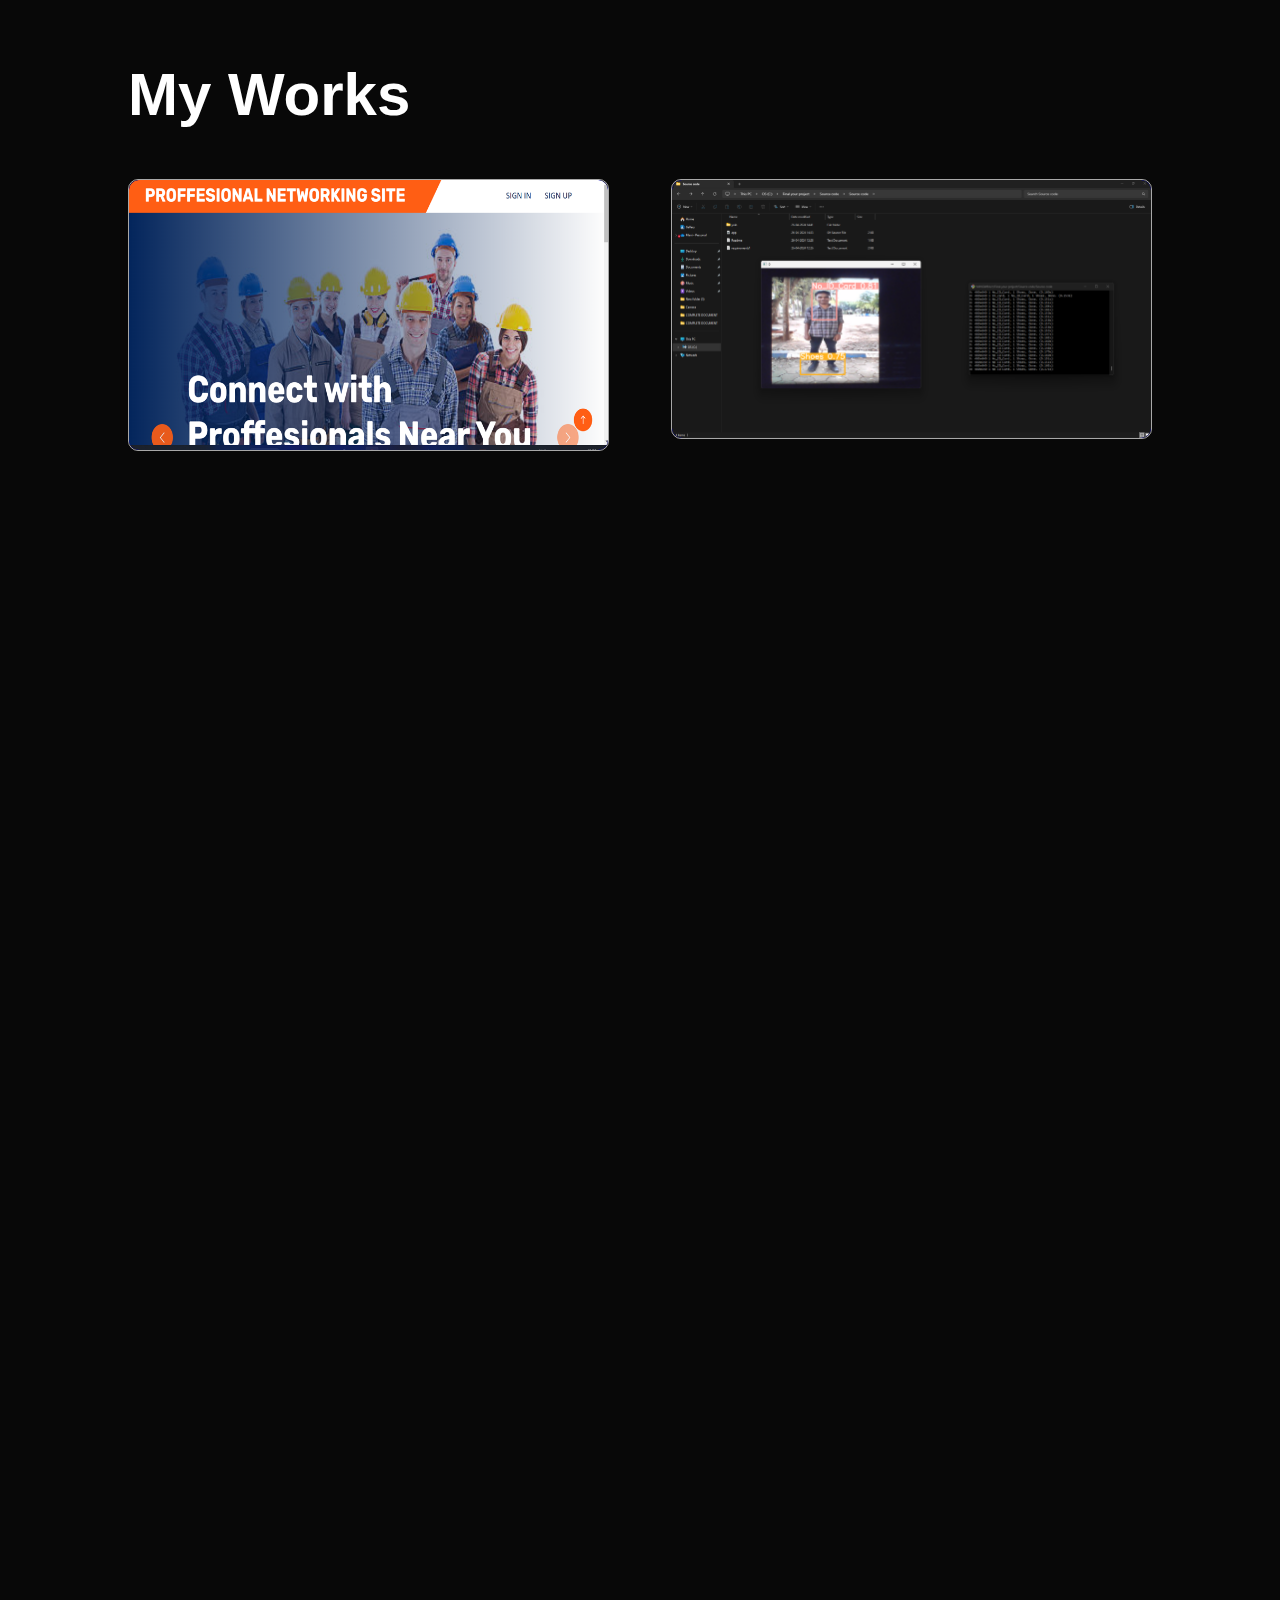
<file: Mywork.html>
<!DOCTYPE html>
<html lang="en">

<head>
    <meta charset="UTF-8">
    <meta name="viewport" content="width=device-width, initial-scale=1.0">
    <title>Manikandan Ashok</title>
    <link rel="icon" href="./assets/titelorg.png" type="image/x-icon">
    <link rel="stylesheet" href="./Mywork.css">
    <link rel="stylesheet" href="https://cdnjs.cloudflare.com/ajax/libs/font-awesome/6.4.2/css/all.min.css"
        integrity="sha512-z3gLpd7yknf1YoNbCzqRKc4qyor8gaKU1qmn+CShxbuBusANI9QpRohGBreCFkKxLhei6S9CQXFEbbKuqLg0DA=="
        crossorigin="anonymous" referrerpolicy="no-referrer" />
    <link href="https://unpkg.com/aos@2.3.1/dist/aos.css" rel="stylesheet">
</head>

<body>
    <div id="portfolio">
        <div class="container">
            <h1 data-aos="fade-up" data-aos-offset="0" data-aos-delay="100" data-aos-duration="800"
                data-aos-easing="ease-in-out" data-aos-mirror="true" data-aos-once="false"
                data-aos-anchor-placement="top-center" class="sub-title">My Works</h1>
            <div class="work-list">
                <div data-aos="zoom-in-down" data-aos-offset="0" data-aos-delay="0" data-aos-duration="800"
                    data-aos-easing="ease-in-out" data-aos-mirror="true" data-aos-once="false"
                    data-aos-anchor-placement="top-center" class="work ">
                    <img src="./assets/Project-main-1.png" alt="">
                    <div class="layer">
                        <h3>PROFESSIONAL NETWORKING SITE</h3>
                        Developed a professional networking platform that connects
                        short-term maintenance workers (e.g., electricians, plumbers,
                        carpenters) with employers seeking their services.
                        The platform features an employer’s feed for finding local workers and a
                        worker’s feed for job offers, facilitating seamless connections based on
                        location.
                        </p>

                        <a class="card__product"><i class="fa-solid  fa-arrow-up-right-from-square"></i></a>
                    </div>
                </div>
                <div data-aos="zoom-in-up" data-aos-offset="0" data-aos-delay="0" data-aos-duration="800"
                    data-aos-easing="ease-in-out" data-aos-mirror="true" data-aos-once="false"
                    data-aos-anchor-placement="top-center" class="work">
                    <img src="./assets/Project-main-2.png" alt="">
                    <div class="layer">
                        <h3>STUDENT ID AND SHOES DETECTIONS</h3>
                        <p>
                            Developed a real-time system using YOLOv7 for detecting
                            student compliance with ID card and footwear regulations
                            through webcam surveillance.
                            The system identifies students without ID cards or proper
                            footwear and sends email alerts to ensure adherence to
                            institutional guidelines. Utilized Python and Anaconda (Jupyter
                            Notebook) for development.
                        </p>
                        <a class="card__product"><i class="fa-solid fa-arrow-up-right-from-square"></i></a>
                    </div>
                </div>
                <div data-aos="zoom-in-down" data-aos-offset="0" data-aos-delay="0" data-aos-duration="800"
                    data-aos-easing="ease-in-out" data-aos-mirror="true" data-aos-once="false"
                    data-aos-anchor-placement="top-center" class="work ">
                    <img src="./assets/Project-1.png" alt="">
                    <div class="layer">
                        <h3>MOBILES STORE</h3>
                        <p>
                            Developed a dynamic Mobile Store website using React.js, featuring a fully responsive and
                            interactive front-end design. Executed comprehensive front-end development to ensure an
                            optimal user experience, incorporating map functions and API data. This project is
                            specifically designed for real-time use by a mobile store in my city.
                        </p>
                        <a class="card__product"><i class="fa-solid  fa-arrow-up-right-from-square"></i></a>
                    </div>
                </div>
                <div data-aos="zoom-in-up" data-aos-offset="0" data-aos-delay="0" data-aos-duration="800"
                    data-aos-easing="ease-in-out" data-aos-mirror="true" data-aos-once="false"
                    data-aos-anchor-placement="top-center" class="work">
                    <img src="./assets/Project-2.png" alt="">
                    <div class="layer">
                        <h3>CAR RENTAL</h3>
                        <p>
                            Developed a dynamic Car Rental website using React.js, featuring a fully responsive and
                            interactive front-end design. Executed comprehensive front-end development to ensure an
                            optimal user experience, incorporating map functions and API data.
                        </p>
                        <a class="card__product"><i class="fa-solid fa-arrow-up-right-from-square"></i></a>
                    </div>
                </div>
                <div data-aos="zoom-in-down" data-aos-offset="0" data-aos-delay="0" data-aos-duration="800"
                    data-aos-easing="ease-in-out" data-aos-mirror="true" data-aos-once="false"
                    data-aos-anchor-placement="top-center" class="work ">
                    <img src="./assets/Project-3.png" alt="">
                    <div class="layer">
                        <h3>COTTON PRICE CALCULATION</h3>
                        <p>Introducing the world's first Cotton Price Calculation website, developed exclusively using
                            React.js.
                            This innovative website offers farmers accurate cotton pricing calculations, saving them
                            time and
                            enhancing their market experience. It's a groundbreaking resource designed to support
                            farmers
                            efficiently.</p>
                        <a class="card__product"><i class="fa-solid  fa-arrow-up-right-from-square"></i></a>
                    </div>
                </div>
                <div data-aos="zoom-in-up" data-aos-offset="0" data-aos-delay="0" data-aos-duration="800"
                    data-aos-easing="ease-in-out" data-aos-mirror="true" data-aos-once="false"
                    data-aos-anchor-placement="top-center" class="work">
                    <img src="./assets/Project-4.png" alt="">
                    <div class="layer">
                        <h3>MOVIES STREAMING</h3>
                        <p>
                            Developed a dynamic Movies-Streaming website using React.js, featuring a fully responsive
                            and interactive front-end design. Executed comprehensive front-end development to ensure an
                            optimal user experience, incorporating map functions and API data.
                        </p>
                        <a class="card__product"><i class="fa-solid fa-arrow-up-right-from-square"></i></a>
                    </div>
                </div>
                <div data-aos="zoom-in-down" data-aos-offset="0" data-aos-delay="0" data-aos-duration="800"
                    data-aos-easing="ease-in-out" data-aos-mirror="true" data-aos-once="false"
                    data-aos-anchor-placement="top-center" class="work ">
                    <img src="./assets/Project-5.png" alt="">
                    <div class="layer">
                        <h3>RESTAURANT</h3>
                        <p>
                            Developed a dynamic Restaurant website using React.js, featuring a fully responsive and
                            interactive front-end design. Executed comprehensive front-end development to ensure an
                            optimal user experience, incorporating map functions and API data.</p>
                        <a class="card__product"><i class="fa-solid  fa-arrow-up-right-from-square"></i></a>
                    </div>
                </div>
                <div data-aos="zoom-in-up" data-aos-offset="0" data-aos-delay="0" data-aos-duration="800"
                    data-aos-easing="ease-in-out" data-aos-mirror="true" data-aos-once="false"
                    data-aos-anchor-placement="top-center" class="work">
                    <img src="./assets/Project-6.png" alt="">
                    <div class="layer">
                        <h3>BOAT CLONE</h3>
                        <p>Developed a dynamic Boat Clone website using React.js, featuring a fully responsive and
                            interactive front-end design. Executed comprehensive front-end development to ensure an
                            optimal user experience, incorporating map functions and API data.</p>
                        <a class="card__product"><i class="fa-solid fa-arrow-up-right-from-square"></i></a>
                    </div>
                </div>
                <div data-aos="zoom-in-down" data-aos-offset="0" data-aos-delay="0" data-aos-duration="800"
                    data-aos-easing="ease-in-out" data-aos-mirror="true" data-aos-once="false"
                    data-aos-anchor-placement="top-center" class="work ">
                    <img src="./assets/Project-7.png" alt="">
                    <div class="layer">
                        <h3>FLIPKART CLONE</h3>
                        <p>Developed a dynamic Flipkart Clone website using Basic React.js, featuring a fully responsive
                            and
                            interactive front-end design. Executed comprehensive front-end development to ensure an
                            optimal user experience, incorporating react props.</p>
                        <a class="card__product"><i class="fa-solid  fa-arrow-up-right-from-square"></i></a>
                    </div>
                </div>
                <div data-aos="zoom-in-up" data-aos-offset="0" data-aos-delay="0" data-aos-duration="800"
                    data-aos-easing="ease-in-out" data-aos-mirror="true" data-aos-once="false"
                    data-aos-anchor-placement="top-center" class="work">
                    <img src="./assets/Project-8.png" alt="">
                    <div class="layer">
                        <h3>XO (Tic-Tac-Toe)</h3>
                        <p>Developed an XO (Tic-Tac-Toe) game website utilizing HTML, CSS, and JavaScript, featuring a
                            unique Mortal Kombat-inspired design. Designed the game with challenging features and a
                            smooth user interface experience. Enhanced front-end development skills through innovative
                            game design and implementation.</p>
                        <a class="card__product"><i class="fa-solid fa-arrow-up-right-from-square"></i></a>
                    </div>
                </div>
                <div data-aos="zoom-in-down" data-aos-offset="0" data-aos-delay="0" data-aos-duration="800"
                    data-aos-easing="ease-in-out" data-aos-mirror="true" data-aos-once="false"
                    data-aos-anchor-placement="top-center" class="work ">
                    <img src="./assets/Project-9.png" alt="">
                    <div class="layer">
                        <h3>CINE HUB</h3>
                        <p>Developed a dynamic Movies-Streaming website utilizing HTML, CSS, and JavaScript. The site
                            features a fully responsive and interactive front-end design, providing an engaging user
                            experience. Optimized site performance for fast loading times and smooth interactions.</p>
                        <a class="card__product"><i class="fa-solid  fa-arrow-up-right-from-square"></i></a>
                    </div>
                </div>
                <div data-aos="zoom-in-up" data-aos-offset="0" data-aos-delay="0" data-aos-duration="800"
                    data-aos-easing="ease-in-out" data-aos-mirror="true" data-aos-once="false"
                    data-aos-anchor-placement="top-center" class="work">
                    <img src="./assets/Project-10.png" alt="">
                    <div class="layer">
                        <h3>CAR RENTAL</h3>
                        <p>Developed a dynamic Car Rental website utilizing HTML, CSS, and JavaScript. The site
                            features a fully responsive and interactive front-end design, providing an engaging user
                            experience. Optimized site performance for fast loading times and smooth interactions.</p>
                        <a class="card__product"><i class="fa-solid fa-arrow-up-right-from-square"></i></a>
                    </div>
                </div>
                <div data-aos="zoom-in-up" data-aos-offset="0" data-aos-delay="0" data-aos-duration="800"
                    data-aos-easing="ease-in-out" data-aos-mirror="true" data-aos-once="false"
                    data-aos-anchor-placement="top-center" class="work">
                    <img src="./assets/Project-11.png" alt="">
                    <div class="layer">
                        <h3>DREAM TRAVEL</h3>
                        <p>Developed a dynamic Travelling website utilizing HTML, CSS, and JavaScript. The site
                            features a fully responsive and interactive front-end design, providing an engaging user
                            experience. Optimized site performance for fast loading times and smooth interactions.</p>
                        <a class="card__product"><i class="fa-solid fa-arrow-up-right-from-square"></i></a>
                    </div>
                </div>
                <div data-aos="zoom-in-up" data-aos-offset="0" data-aos-delay="0" data-aos-duration="800"
                    data-aos-easing="ease-in-out" data-aos-mirror="true" data-aos-once="false"
                    data-aos-anchor-placement="top-center" class="work">
                    <img src="./assets/Project-12.png" alt="">
                    <div class="layer">
                        <h3>VEBBOX</h3>
                        <p>Developed a Vebbox software solution website utilizing HTML, CSS, and JavaScript, The site
                            features a fully responsive and interactive front-end design, providing an engaging user
                            experience. This project significantly contributed to my growth as a web developer.</p>
                        <a class="card__product"><i class="fa-solid fa-arrow-up-right-from-square"></i></a>
                    </div>
                </div>
                <div data-aos="zoom-in-up" data-aos-offset="0" data-aos-delay="0" data-aos-duration="800"
                    data-aos-easing="ease-in-out" data-aos-mirror="true" data-aos-once="false"
                    data-aos-anchor-placement="top-center" class="work">
                    <img src="./assets/Project-13.png" alt="">
                    <div class="layer">
                        <h3>MOVIES STREAMING</h3>
                        <p>Developed a dynamic Movies-Streaming website utilizing Basic HTML, CSS, and JavaScript. The
                            site
                            features a fully responsive and interactive front-end design, providing an engaging user
                            experience. Optimized site performance for fast loading times and smooth interactions.</p>
                        <a class="card__product"><i class="fa-solid fa-arrow-up-right-from-square"></i></a>
                    </div>
                </div>
                <div data-aos="zoom-in-up" data-aos-offset="0" data-aos-delay="0" data-aos-duration="800"
                    data-aos-easing="ease-in-out" data-aos-mirror="true" data-aos-once="false"
                    data-aos-anchor-placement="top-center" class="work">
                    <img src="./assets/Project-14.png" alt="">
                    <div class="layer">
                        <h3>MOVIES ROCKERS</h3>
                        <p>Developed a dynamic Movie-Rockers website utilizing Basic HTML, CSS, and JavaScript. The site
                            features a fully responsive and interactive front-end design, providing an engaging user
                            experience. Optimized site performance for fast loading times and smooth interactions.</p>
                        <a class="card__product"><i class="fa-solid fa-arrow-up-right-from-square"></i></a>
                    </div>
                </div>

                <div data-aos="zoom-in-up" data-aos-offset="0" data-aos-delay="0" data-aos-duration="800"
                data-aos-easing="ease-in-out" data-aos-mirror="true" data-aos-once="false"
                data-aos-anchor-placement="top-center" class="work">
                <img src="./assets/portfolio 1.png" alt="">
                <div class="layer">
                    <h3>PORTFOLIO</h3>
                    <p>This is my first portfolio! Explore a collection of dynamic and responsive web applications that showcase my skills in front-end development using HTML, CSS, and JavaScript. Dive into projects that emphasize clean design, user experience, and seamless interactivity.</p>
                    <a class="card__product"><i class="fa-solid fa-arrow-up-right-from-square"></i></a>
                </div>
            </div>
            <div data-aos="zoom-in-up" data-aos-offset="0" data-aos-delay="0" data-aos-duration="800"
                data-aos-easing="ease-in-out" data-aos-mirror="true" data-aos-once="false"
                data-aos-anchor-placement="top-center" class="work">
                <img src="./assets/portfolio 2.png" alt="">
                <div class="layer">
                    <h3>PORTFOLIO</h3>
                    <p>This is my second portfolio! Explore a collection of dynamic and responsive web applications that showcase my skills in front-end development using HTML, CSS, and JavaScript. Dive into projects that emphasize clean design, user experience, and seamless interactivity.</p>
                    <a class="card__product"><i class="fa-solid fa-arrow-up-right-from-square"></i></a>
                </div>
            </div>


            </div>
            <a href="./index.html" class="btn">Go Back</a>


            <!-- ------------------------- Pop up ------------------------------------- -->

            <div class="modal">
                <div class="modal__card">
                    <i class="ri-close-large-line modal__close"></i>

                    <img src="./assets/Project-main-1.png" alt="image" class="modal__img">

                    <div>
                        <h3 class="modal__name">PROFESSIONAL NETWORKING SITE</h3>
                        <p class="modal__info">
                        Developed a PNS platform that connects short-term maintenance workers (e.g., electricians, plumbers,
                        carpenters) with employers seeking their services.
                        The platform features an employer’s feed for finding local workers and a
                        worker’s feed for job offers, connections based on location.
                        </p>
                        <span class="modal__price">#React.JS, #Node.Js, #Express.Js, #MongoDB</span>
                    </div>
                    <div class="model-card-main">
                        <div class="modal__buttons">
                            <a style="text-decoration: none;" href="" target="_blank" class="modal__button modal__button-ghost">Visit
                                Site</a>
                            <a style="text-decoration: none;" href="" target="_blank" class="modal__button">Github</a>
                        </div>
                    </div>
                </div>
            </div>

            <div class="modal">
                <div class="modal__card">
                    <i class="ri-close-large-line modal__close"></i>

                    <img src="./assets/Project-main-2.png" alt="image" class="modal__img">

                    <div>
                        <h3 class="modal__name">STUDENT ID AND SHOES DETECTIONS</h3>
                        <p class="modal__info">
                            Developed a real-time system using YOLOv7 for detecting
                            student compliance with ID card and footwear regulations
                            through webcam surveillance.
                            The system identifies students without ID cards or proper
                            footwear and sends email alerts to ensure adherence to
                            institutional guidelines.
                        </p>
                        <span class="modal__price">#Python, #Anaconda (Jupyter
                            Notebook)</span>
                    </div>
                    <div class="model-card-main">
                        <div class="modal__buttons">
                            <a style="text-decoration: none;" href="https://github.com/Manikandan-V-A/IDCard-Shoes-Dedections" target="_blank" class="modal__button modal__button-ghost">Visit
                                Site</a>
                            <a style="text-decoration: none;" href="https://github.com/Manikandan-V-A/IDCard-Shoes-Dedections" target="_blank" class="modal__button">Github</a>
                        </div>
                    </div>
                </div>
            </div>

            <div class="modal">
                <div class="modal__card">
                    <i class="ri-close-large-line modal__close"></i>

                    <img src="./assets/Project-1.png" alt="image" class="modal__img">

                    <div>
                        <h3 class="modal__name">MOBILES STORE</h3>
                        <p class="modal__info">
                            Developed a dynamic Mobile Store website using React.js, featuring a fully responsive and
                            interactive front-end design. Executed comprehensive front-end development to ensure an
                            optimal user experience, incorporating map functions and API data. This project is
                            specifically designed for real-time use by a mobile store in my city.
                        </p>
                        <span class="modal__price">#Html, #Css, #React.js</span>
                    </div>
                    <div class="model-card-main">
                        <div class="modal__buttons">
                            <a style="text-decoration: none;" href="https://mobile-store-manikandan-ashok.netlify.app" target="_blank" class="modal__button modal__button-ghost">Visit
                                Site</a>
                            <a style="text-decoration: none;" href="https://github.com/Manikandan-V-A/Mobile-Store-React" target="_blank" class="modal__button">Github</a>
                        </div>
                    </div>
                </div>
            </div>

            <div class="modal">
                <div class="modal__card">
                    <i class="ri-close-large-line modal__close"></i>

                    <img src="./assets/Project-2.png" alt="image" class="modal__img">

                    <div>
                        <h3 class="modal__name">CAR RENTAL</h3>
                        <p class="modal__info">
                            Developed a dynamic Car Rental website using React.js, featuring a fully responsive and
                            interactive front-end design. Executed comprehensive front-end development to ensure an
                            optimal user experience, incorporating map functions and API data.
                        </p>
                        <span class="modal__price">#Html, #Css, #React.js</span>
                    </div>
                    <div class="model-card-main">
                        <div class="modal__buttons">
                            <a style="text-decoration: none;" href="https://car-rental-react-manikandan-ashok.netlify.app" target="_blank" class="modal__button modal__button-ghost">Visit
                                Site</a>
                            <a style="text-decoration: none;" href="https://github.com/Manikandan-V-A/Car-Rental-React" target="_blank" class="modal__button">Github</a>
                        </div>
                    </div>
                </div>
            </div>

            <div class="modal">
                <div class="modal__card">
                    <i class="ri-close-large-line modal__close"></i>
                    <img src="./assets/Project-3.png" alt="image" class="modal__img">
                    <div>
                        <h3 class="modal__name">COTTON PRICE CALCULATION</h3>
                        <p class="modal__info">
                            Introducing the world's first Cotton Price Calculation website, developed exclusively using
                            React.js. This innovative website offers farmers accurate cotton pricing calculations,
                            saving them
                            time and enhancing their market experience. It's a groundbreaking resource designed to
                            support
                            farmers efficiently.
                        </p>
                        <span class="modal__price">#Html, #Css, #React.js</span>
                    </div>
                    <div class="model-card-main">
                        <div class="modal__buttons">
                            <a style="text-decoration: none;" href="https://cotton-manikandan-ashok.netlify.app" target="_blank" class="modal__button modal__button-ghost">Visit
                                Site</a>
                            <a style="text-decoration: none;" href="https://github.com/Manikandan-V-A/Cotton" target="_blank" class="modal__button">Github</a>
                        </div>
                    </div>
                </div>
            </div>

            <div class="modal">
                <div class="modal__card">
                    <i class="ri-close-large-line modal__close"></i>

                    <img src="./assets/Project-4.png" alt="image" class="modal__img">

                    <div>
                        <h3 class="modal__name">MOVIES STREAMING</h3>
                        <p class="modal__info">
                            Developed a dynamic Movies-Streaming website using React.js, featuring a fully responsive
                            and interactive front-end design. Executed comprehensive front-end development to ensure an
                            optimal user experience, incorporating map functions and API data.
                        </p>
                        <span class="modal__price">#Html, #Css, #React.js</span>
                    </div>
                    <div class="model-card-main">
                        <div class="modal__buttons">
                            <a style="text-decoration: none;" href="https://movies-react-manikandan-ashok.netlify.app" target="_blank" class="modal__button modal__button-ghost">Visit
                                Site</a>
                            <a style="text-decoration: none;" href="https://github.com/Manikandan-V-A/Movies-Streaming-React" target="_blank" class="modal__button">Github</a>
                        </div>
                    </div>
                </div>
            </div>

            <div class="modal">
                <div class="modal__card">
                    <i class="ri-close-large-line modal__close"></i>

                    <img src="./assets/Project-5.png" alt="image" class="modal__img">

                    <div>
                        <h3 class="modal__name">RESTAURANT</h3>
                        <p class="modal__info">
                            Developed a dynamic Restaurant website using React.js, featuring a fully responsive and
                            interactive front-end design. Executed comprehensive front-end development to ensure an
                            optimal user experience, incorporating map functions and API data.
                        </p>
                        <span class="modal__price">#Html, #Css, #React.js</span>
                    </div>
                    <div class="model-card-main">
                        <div class="modal__buttons">
                            <a style="text-decoration: none;" href="https://restaurant-manikandan-ashok.netlify.app" target="_blank" class="modal__button modal__button-ghost">Visit
                                Site</a>
                            <a style="text-decoration: none;" href="https://github.com/Manikandan-V-A/Restaurants-React" target="_blank" class="modal__button">Github</a>
                        </div>
                    </div>
                </div>
            </div>

            <div class="modal">
                <div class="modal__card">
                    <i class="ri-close-large-line modal__close"></i>

                    <img src="./assets/Project-6.png" alt="image" class="modal__img">

                    <div>
                        <h3 class="modal__name">BOAT CLONE</h3>
                        <p class="modal__info">
                            Developed a dynamic Boat Clone website using React.js, featuring a fully responsive and
                            interactive front-end design. Executed comprehensive front-end development to ensure an
                            optimal user experience, incorporating map functions and API data.
                        </p>
                        <span class="modal__price">#Html, #Css, #React.js</span>
                    </div>
                    <div class="model-card-main">
                        <div class="modal__buttons">
                            <a style="text-decoration: none;" href="https://e-commerce-manikandan-ashok.netlify.app" target="_blank" class="modal__button modal__button-ghost">Visit
                                Site</a>
                            <a style="text-decoration: none;" href="https://github.com/Manikandan-V-A/online_shop" target="_blank" class="modal__button">Github</a>
                        </div>
                    </div>
                </div>
            </div>

            <div class="modal">
                <div class="modal__card">
                    <i class="ri-close-large-line modal__close"></i>

                    <img src="./assets/Project-7.png" alt="image" class="modal__img">

                    <div>
                        <h3 class="modal__name">FLIPKART CLONE</h3>
                        <p class="modal__info">
                            Developed a dynamic Flipkart Clone website using Basic React.js, featuring a fully
                            responsive and interactive front-end design. Executed comprehensive front-end development to ensure an
                            optimal user experience, incorporating react props.
                        </p>
                        <span class="modal__price">#Html, #Css, #React.js</span>
                    </div>
                    <div class="model-card-main">
                        <div class="modal__buttons">
                            <a style="text-decoration: none;" href="https://ecommerce-manikandan-ashok.netlify.app" target="_blank" class="modal__button modal__button-ghost">Visit
                                Site</a>
                            <a style="text-decoration: none;" href="https://github.com/Manikandan-V-A/Flipkart-React" target="_blank" class="modal__button">Github</a>
                        </div>
                    </div>
                </div>
            </div>

            <div class="modal">
                <div class="modal__card">
                    <i class="ri-close-large-line modal__close"></i>

                    <img src="./assets/Project-8.png" alt="image" class="modal__img">

                    <div>
                        <h3 class="modal__name">XO (Tic-Tac-Toe)</h3>
                        <p class="modal__info">
                            Developed an XO (Tic-Tac-Toe) game website utilizing HTML, CSS, and JavaScript, featuring a
                            unique Mortal Kombat-inspired design. Designed the game with challenging features and a
                            smooth user interface experience. Enhanced front-end development skills through innovative
                            game design and implementation.
                        </p>
                        <span class="modal__price">#Html, #Css, #JavaScript</span>
                    </div>
                    <div class="model-card-main">
                        <div class="modal__buttons">
                            <a style="text-decoration: none;" href="https://manikandan-v-a.github.io/XO-Game" target="_blank" class="modal__button modal__button-ghost">Visit
                                Site</a>
                            <a style="text-decoration: none;" href="https://github.com/Manikandan-V-A/XO-Game" target="_blank" class="modal__button">Github</a>
                        </div>
                    </div>
                </div>
            </div>

            <div class="modal">
                <div class="modal__card">
                    <i class="ri-close-large-line modal__close"></i>

                    <img src="./assets/Project-9.png" alt="image" class="modal__img">

                    <div>
                        <h3 class="modal__name">CINE HUB</h3>
                        <p class="modal__info">
                            Developed a dynamic Movies-Streaming website utilizing HTML, CSS, and JavaScript. The site
                            features a fully responsive and interactive front-end design, providing an engaging user
                            experience. Optimized site performance for fast loading times and smooth interactions.
                        </p>
                        <span class="modal__price">#Html, #Css, #JavaScript</span>
                    </div>
                    <div class="model-card-main">
                        <div class="modal__buttons">
                            <a style="text-decoration: none;" href="https://movies-streaming-js-manikandan-ashok.netlify.app" target="_blank" class="modal__button modal__button-ghost">Visit
                                Site</a>
                            <a style="text-decoration: none;" href="https://github.com/Manikandan-V-A/Movies-Streaming-js" target="_blank" class="modal__button">Github</a>
                        </div>
                    </div>
                </div>
            </div>

            <div class="modal">
                <div class="modal__card">
                    <i class="ri-close-large-line modal__close"></i>

                    <img src="./assets/Project-10.png" alt="image" class="modal__img">

                    <div>
                        <h3 class="modal__name">CAR RENTAL</h3>
                        <p class="modal__info">
                            Developed a dynamic Car Rental website utilizing HTML, CSS, and JavaScript. The site
                            features a fully responsive and interactive front-end design, providing an engaging user
                            experience. Optimized site performance for fast loading times and smooth interactions.
                        </p>
                        <span class="modal__price">#Html, #Css, #JavaScript</span>
                    </div>
                    <div class="model-card-main">
                        <div class="modal__buttons">
                            <a style="text-decoration: none;" href="https://car-rental-manikandan-ashok.netlify.app" target="_blank" class="modal__button modal__button-ghost">Visit
                                Site</a>
                            <a style="text-decoration: none;" href="https://github.com/Manikandan-V-A/Car-Rental" target="_blank" class="modal__button">Github</a>
                        </div>
                    </div>
                </div>
            </div>


            <div class="modal">
                <div class="modal__card">
                    <i class="ri-close-large-line modal__close"></i>

                    <img src="./assets/Project-11.png" alt="image" class="modal__img">

                    <div>
                        <h3 class="modal__name">DREAM TRAVEL</h3>
                        <p class="modal__info">
                            Developed a dynamic Travelling website utilizing HTML, CSS, and JavaScript. The site
                            features a fully responsive and interactive front-end design, providing an engaging user
                            experience. Optimized site performance for fast loading times and smooth interactions.
                        </p>
                        <span class="modal__price">#Html, #Css, #JavaScript</span>
                    </div>
                    <div class="model-card-main">
                        <div class="modal__buttons">
                            <a style="text-decoration: none;" href="https://dream-travel-manikandan-ashok.netlify.app" target="_blank" class="modal__button modal__button-ghost">Visit
                                Site</a>
                            <a style="text-decoration: none;" href="https://github.com/Manikandan-V-A/Dream-Travel" target="_blank" class="modal__button">Github</a>
                        </div>
                    </div>
                </div>
            </div>


            <div class="modal">
                <div class="modal__card">
                    <i class="ri-close-large-line modal__close"></i>

                    <img src="./assets/Project-12.png" alt="image" class="modal__img">

                    <div>
                        <h3 class="modal__name">VEBBOX</h3>
                        <p class="modal__info">
                            Developed a Vebbox software solution website utilizing HTML, CSS, and JavaScript, The site
                            features a fully responsive and interactive front-end design, providing an engaging user
                            experience. This project significantly contributed to my growth as a web developer.
                        </p>
                        <span class="modal__price">#Html, #Css, #JavaScript</span>
                    </div>
                    <div class="model-card-main">
                        <div class="modal__buttons">
                            <a style="text-decoration: none;" href="https://vb-manikandan-ashok.netlify.app" target="_blank" class="modal__button modal__button-ghost">Visit
                                Site</a>
                            <a style="text-decoration: none;" href="https://github.com/Manikandan-V-A/Vebbox" target="_blank" class="modal__button">Github</a>
                        </div>
                    </div>
                </div>
            </div>

            <div class="modal">
                <div class="modal__card">
                    <i class="ri-close-large-line modal__close"></i>

                    <img src="./assets/Project-13.png" alt="image" class="modal__img">

                    <div>
                        <h3 class="modal__name">MOVIES STREAMING</h3>
                        <p class="modal__info">
                            Developed a dynamic Movies-Streaming website utilizing Basic HTML, CSS, and JavaScript. The site
                            features a fully responsive and interactive front-end design, providing an engaging user
                            experience. Optimized site performance for fast loading times and smooth interactions.
                        </p>
                        <span class="modal__price">#Html, #Css, #JavaScript</span>
                    </div>
                    <div class="model-card-main">
                        <div class="modal__buttons">
                            <a style="text-decoration: none;" href="https://movies-basic-manikandan-ashok.netlify.app" target="_blank" class="modal__button modal__button-ghost">Visit
                                Site</a>
                            <a style="text-decoration: none;" href="https://github.com/Manikandan-V-A/Movies-Streaming" target="_blank" class="modal__button">Github</a>
                        </div>
                    </div>
                </div>
            </div>

            <div class="modal">
                <div class="modal__card">
                    <i class="ri-close-large-line modal__close"></i>

                    <img src="./assets/Project-14.png" alt="image" class="modal__img">

                    <div>
                        <h3 class="modal__name">MOVIES ROCKERS</h3>
                        <p class="modal__info">
                            Developed a dynamic Movie-Rockers website utilizing Basic HTML, CSS, and JavaScript. The site
                            features a fully responsive and interactive front-end design, providing an engaging user
                            experience. Optimized site performance for fast loading times and smooth interactions.
                        </p>
                        <span class="modal__price">#Html, #Css, #JavaScript</span>
                    </div>
                    <div class="model-card-main">
                        <div class="modal__buttons">
                            <a style="text-decoration: none;" href="https://manikandan-ashok-movie-rockers.netlify.app" target="_blank" class="modal__button modal__button-ghost">Visit
                                Site</a>
                            <a style="text-decoration: none;" href="https://github.com/Manikandan-V-A/Movie-Rockers" target="_blank" class="modal__button">Github</a>
                        </div>
                    </div>
                </div>
            </div>

            <div class="modal">
                <div class="modal__card">
                    <i class="ri-close-large-line modal__close"></i>

                    <img src="./assets/portfolio 1.png" alt="image" class="modal__img">

                    <div>
                        <h3 class="modal__name">PORTFOLIO</h3>
                        <p class="modal__info">
                            This is my first portfolio! Explore a collection of dynamic and responsive web applications
                            that showcase my skills in front-end development using HTML, CSS, and JavaScript. Dive into
                            projects that emphasize clean design, user experience, and seamless interactivity.
                        </p>
                        <span class="modal__price">#Html, #Css, #JavaScript</span>
                    </div>
                    <div class="model-card-main">
                        <div class="modal__buttons">
                            <a style="text-decoration: none;" href="https://manikandanashok.netlify.app" target="_blank"
                                class="modal__button modal__button-ghost">Visit
                                Site</a>
                            <a style="text-decoration: none;" href="https://github.com/Manikandan-V-A/Manikandan-Ashok"
                                target="_blank" class="modal__button">Github</a>
                        </div>
                    </div>
                </div>
            </div>

            <div class="modal">
                <div class="modal__card">
                    <i class="ri-close-large-line modal__close"></i>

                    <img src="./assets/portfolio 2.png" alt="image" class="modal__img">

                    <div>
                        <h3 class="modal__name">PORTFOLIO</h3>
                        <p class="modal__info">
                            This is my second portfolio! Explore a collection of dynamic and responsive web applications
                            that showcase my skills in front-end development using HTML, CSS, and JavaScript. Dive into
                            projects that emphasize clean design, user experience, and seamless interactivity.
                        </p>
                        <span class="modal__price">#Html, #Css, #JavaScript</span>
                    </div>
                    <div class="model-card-main">
                        <div class="modal__buttons">
                            <a style="text-decoration: none;" href="https://manikandan-ashok.netlify.app"
                                target="_blank" class="modal__button modal__button-ghost">Visit
                                Site</a>
                            <a style="text-decoration: none;" href="https://github.com/Manikandan-V-A/Manikandan-Ashok"
                                target="_blank" class="modal__button">Github</a>
                        </div>
                    </div>
                </div>
            </div>



        </div>
    </div>

    <script src="mywork.js"></script>
    <script src="https://unpkg.com/aos@2.3.1/dist/aos.js"></script>
    <script>
        AOS.init();
    </script>
</body>

</html>
</file>
<file: Mywork.css>
@import url("https://fonts.googleapis.com/css2?family=Montserrat:wght@100..900&display=swap");
:root {
    /*========== Colors ==========*/
    /*Color mode HSL(hue, saturation, lightness)*/

    --first-color:#ff004f ;
    --first-color-alt: #000000;
    --title-color: hsl(0, 0%, 100%);
    --text-color: hsl(0, 0%, 100%);
    --white-color: hsl(0, 0%, 100%);
    --body-color: hsla(0, 0%, 8%, 0.719);
  
    /*========== Font and typography ==========*/
    /*.5rem = 8px | 1rem = 16px ...*/
    --body-font: "Montserrat", sans-serif;
    --h1-font-size: 1.5rem;
    --h2-font-size: 1.25rem;
    --h3-font-size: 1rem;
    --normal-font-size: .938rem;
  
    /*========== Font weight ==========*/
     --font-regular: 400;
    --font-semi-bold: 600;
    --font-bold: 700; 
  
    /*========== z index ==========*/
    --z-normal: 1;
    --z-modal: 1000;
  }
  
  /* ========== Responsive typography ========== */
  @media screen and (min-width: 1150px) {
    :root {
      --h1-font-size: 2.25rem;
      --h2-font-size: 1.5rem;
      --h3-font-size: 1.25rem;
      --normal-font-size: 1rem;
    }
  }
  
  /*=============== BASE ===============*/
  
  body {
    font-family: var(--body-font);
    font-size: var(--normal-font-size);
    background-color: var(--body-color);
    color: var(--text-color);
  }


img {
  display: block;
  max-width: 100%;
  width: 100%;
  height: auto;
  background-color: blue;
}

*{
    /* background-color: #ff004f; */
    margin: 0;
    padding: 0;
    font-family: 'Poppins', sans-serif;
    box-sizing: border-box;
}
html{
    scroll-behavior: smooth;
}
body{
    background: #080808;
    color: #fff;
    /* color: #ff004f; */
}

.container{
    padding: 10px 10%;
}
.sub-title{
    font-size: 60px;
    font-weight: 600;
    color: #fff;
}
#portfolio{
    padding: 50px 0;
}
.work-list{
    /* display: grid;
    grid-template-columns: repeat(auto-fit,minmax(400px,1fr));
    grid-gap: 40px; */
    display: flex;
    justify-content: space-between;
    align-items: self-start;
    flex-wrap: wrap;
    margin-top: 50px;
    /* background-color: aliceblue; */
}
.work{
    /* height: 40%; */
    height: 300px;
    height: 40%;
    width: 32%;
    width: 47%;
    margin-bottom: 50px;
    border-radius: 10px;
    position: relative;
    overflow: hidden;
    border: 1px solid #ffffffa6;
    /* filter: brightness(0.7); */
}
.work img{
    height: 100%;
    width: 100%;
    border-radius: 10px;
    display: block;
    transition: transform 0.5s;
}
.layer{
    width: 100%;
    height: 0;
    background: linear-gradient(rgba(0,0,0,0.6),#ff004f);
    border-radius: 10px;
    position: absolute;
    left:0;
    bottom: 0;
    overflow: hidden;
    display: flex;
    justify-content: center;
    align-items: center;
    flex-direction: column;
    padding: 0 25px;
    text-align: center;
    font-size: 14px;
    transition: height 0.5s;
}
.layer h3{
    font-weight: 500;
    margin-bottom: 20px;
}
.layer a{
    margin-top: 20px;
    color: #ff004f;
    text-decoration: none;
    font-size: 18px;
    line-height: 60px;
    background: #fff;
    width: 60px;
    height: 60px;
    border-radius: 50%;
    text-align: center;
}
.work:hover img{
    transform: scale(1.1);
}
.work:hover .layer{
    height: 100%;
}
.btn{
    display: block;
    margin: 50px auto;
    width: fit-content;
    border: 1px solid #ff004f;
    padding: 14px 50px;
    border-radius: 6px;
    text-decoration: none;
    color: #fff;
    transition: background 0.5s;
    margin-top: 90px;
}
.btn:hover{
    background: #ff004f;
}




.modal {

    position: fixed;
    inset: 0;
    background-color: hsla(5, 90%, 4%, .2);
    backdrop-filter: blur(16px);
    -webkit-backdrop-filter: blur(24px);
    display: grid;
    place-items: center;
    padding: 1rem 1.5rem;
    opacity: 0;
    visibility: hidden;
    pointer-events: none;
    z-index: var(--z-modal);
    transition: opacity .4s, visibility .4s;
  }
  
  .modal__card {
    border-radius: 10px;
    height: 68%;
    width: 50%;
    position: relative;
    background-color: var(--body-color);
    padding: 3rem 1.25rem 2rem;
    display: grid;
    row-gap: 1.5rem;
    text-align: center;
    transform: rotateX(90deg);
    transition: transform .6s;
  }
  
  .modal__close {
    position: absolute;
    top: 1.5rem;
    right: 1.5rem;
    font-size: 1.5rem;
    color: var(--title-color);
    cursor: pointer;
  }
  
  .modal__img {
    width: 50%;
    justify-self: center;
    filter: drop-shadow(0 8px 16px hsla(5, 90%, 4%, .2));
  }
  
  .modal__name {
    font-size: var(--h2-font-size);
    color: var(--title-color);
    margin-bottom: .5rem;
  }
  
  .modal__info {
    margin-bottom: 1rem;
    padding: 1rem;
    margin-left: 5%;
    margin-right: 5%;
    color: #d4d4d4a9;
  }
  
  .modal__price {
    font-size: var(--h2-font-size);
    font-weight: var(--font-semi-bold);
    color: var(--first-color);
    font: small-caps bold 27px/1 sans-serif;
  }
  
.model-card-main{
  display: flex;
  justify-content: center;
  align-items: center;
}

  .modal__buttons {
    display: flex;
    gap: .5rem;
    width: 50%;
  }
  
  .modal__button {
    flex-grow: 1;
    outline: none;
    border: none;
    background-color: var(--first-color);
    padding-block: 1rem;
    color: var(--white-color);
    font: var(--font-semi-bold) var(--normal-font-size) var(--body-font);
    cursor: pointer;
    transition: background-color .4s;
  }
  
  .modal__button:hover {
    background-color: rgba(255, 255, 255, 0.767);
    color: #ff004f;
  }
  
  .modal__button-ghost {
    background-color: var(--body-color);
    color: var(--title-color);
    border: 3px solid var(--first-color);
  }
  
  .modal__button-ghost:hover {
    background-color: rgba(255, 255, 255, 0.747);
    color: black;
  }
  
  /* Active modal */
  .active-modal {
    opacity: 1;
    visibility: visible;
    pointer-events: initial;
  }
  
  .active-modal .modal__card {
    transform: rotateX(0);
  }


  @media only screen and (max-width: 1100px) {
.work{
  height: 300px;
  width: 48.5%;
  margin-bottom: 40px;
}
.container{
  padding: 10px 5%;
}

.layer{
  font-size: 15px;
}
.layer h3{
font-weight: 500;
margin-bottom: 10px;
}
.layer a{
margin-top: 10px;
font-size: 15px;
width: 40px;
height: 40px;
line-height: 40px;
}

.modal__card {
  border-radius: 10px;
  height: 62%;
  width: 95%;
  position: relative;
  background-color: var(--body-color);
  padding: 1rem 1.25rem 2rem;
  display: grid;
  row-gap: .5rem;
  text-align: center;
  transform: rotateX(90deg);
  transition: transform .6s;
} 




  }
  @media only screen and (max-width: 700px) {
    .work{
      height: 200px;
      width: 100%;
      margin-bottom: 30px;
    }
    .container{
      padding: 10px 5%;
    }
    .layer{
      font-size: 12px;
  }
  .layer h3{
    font-weight: 500;
    margin-bottom: 10px;
}
.layer a{
  margin-top: 10px;
  font-size: 15px;
  width: 40px;
  height: 40px;
  line-height: 40px;
}

.modal__card {
  border-radius: 10px;
  height: 68%;
  width: 95%;
  position: relative;
  background-color: var(--body-color);
  padding: 2rem 1.25rem 2rem;
  display: grid;
  row-gap: .5rem;
  text-align: center;
  transform: rotateX(90deg);
  transition: transform .6s;
} 

.modal__img {
  width: 80%;
  justify-self: center;
  filter: drop-shadow(0 8px 16px hsla(5, 90%, 4%, .2));
}

.modal__buttons {
  display: flex;
  gap: .5rem;
  width: 100%;
}


}

@media only screen and (max-width: 450px) {

  .modal__card {
    border-radius: 10px;
    height: 67%;
    width: 95%;
    position: relative;
    background-color: var(--body-color);
    padding: 1rem 1.25rem 2rem;
    display: grid;
    row-gap: .2rem;
    text-align: center;
    transform: rotateX(90deg);
    transition: transform .6s;
  } 

  .modal__img {
    width: 90%;
  }

  .modal__name {
    font-size: var(--h2-font-size);
    color: var(--title-color);
    margin-bottom: .2rem;
  }
  
  .modal__info {
    margin-bottom: 1rem;
    font-size: 13px;
    color: #d4d4d4a9;
    margin-left: 0%;
    margin-right: 0%;
  }
  
  .modal__price {
    font-size: 17px;
    color: var(--first-color);
  }
  
.modal__buttons {
  display: flex;
  gap: .5rem;
  width: 100%;
}

}
</file>
